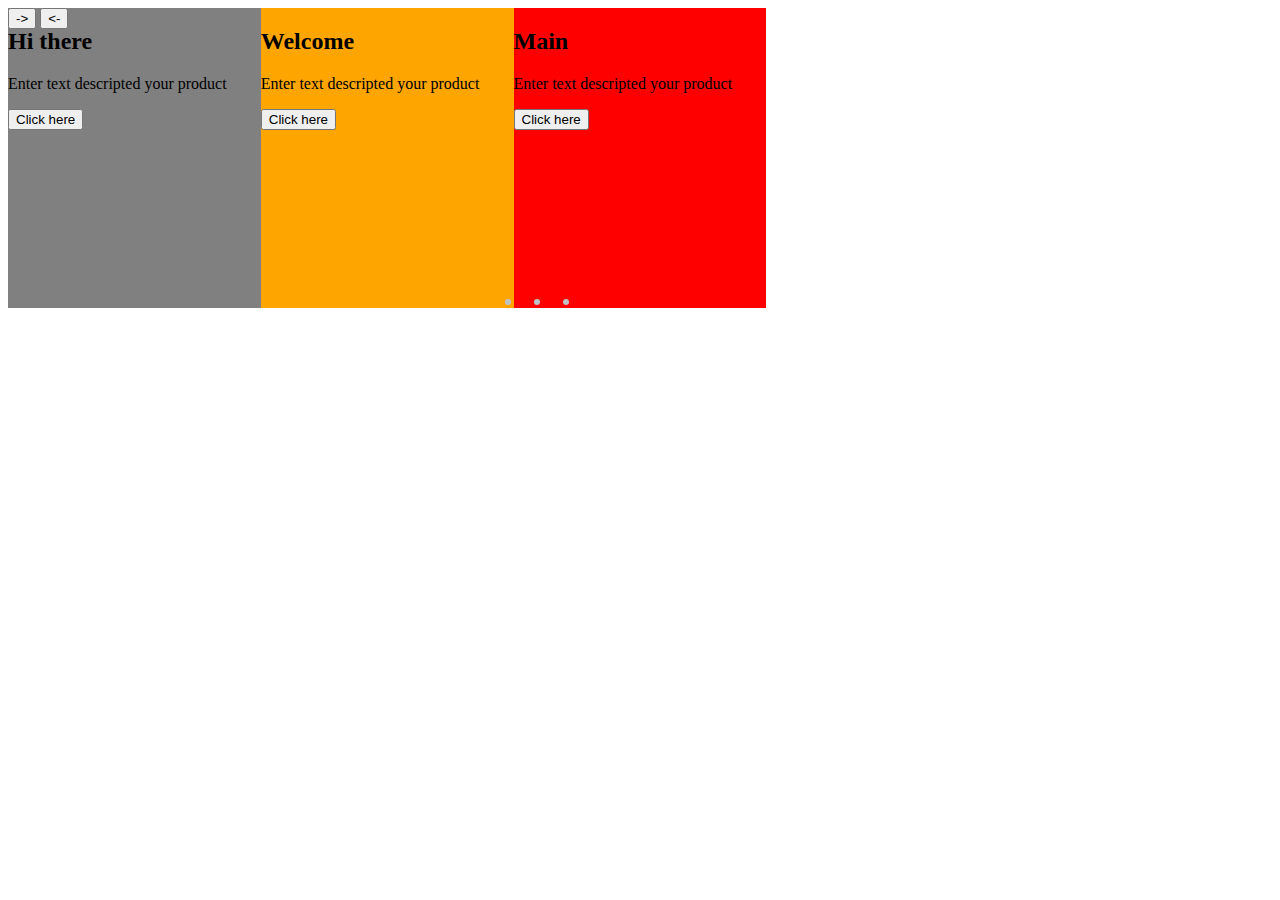
<file: index.html>
<!DOCTYPE html>
<html>
  <head>
    <meta charset="utf-8">
    <meta name="viewport" content="width=device-width, initial-scale=1">
    <title>slider</title>
    <link href="style.css" rel="stylesheet" type="text/css" />
  </head>
  <body>

<div class="slider">
  <div class="slider-items">
  <div class=" slide slide-item" style="background-color:grey">
     <h2 class="slide-title">Hi there</h2>
     <p class="slide-description">Enter text descripted your product</p>
      <button>Click here</button>
  </div>
  <div class="slide slide-item" style="background-color:orange">
<h2 class="slide-title">Welcome</h2>
     <p class="slide-description">Enter text descripted your product</p>
      <button>Click here</button>
</div>
  <div class="slide slide-item" style="background-color:red">
<h2 class="slide-title">Main</h2>
     <p class="slide-description">Enter text descripted your product</p>
      <button>Click here</button>
</div>
 
  </div>

<div class="buttons">
<button class="btn-nxt">-></button>
<button class="btn-prev"><-</button>
</div>


<div class="controlls">
  <button type="button" class="controll-toggle active"></button>
  <button type="button" class="controll-toggle"></button>
  <button type="button" class="controll-toggle"></button>
</div>

    <script src="script.js"></script>
  </body>
</html
</file>
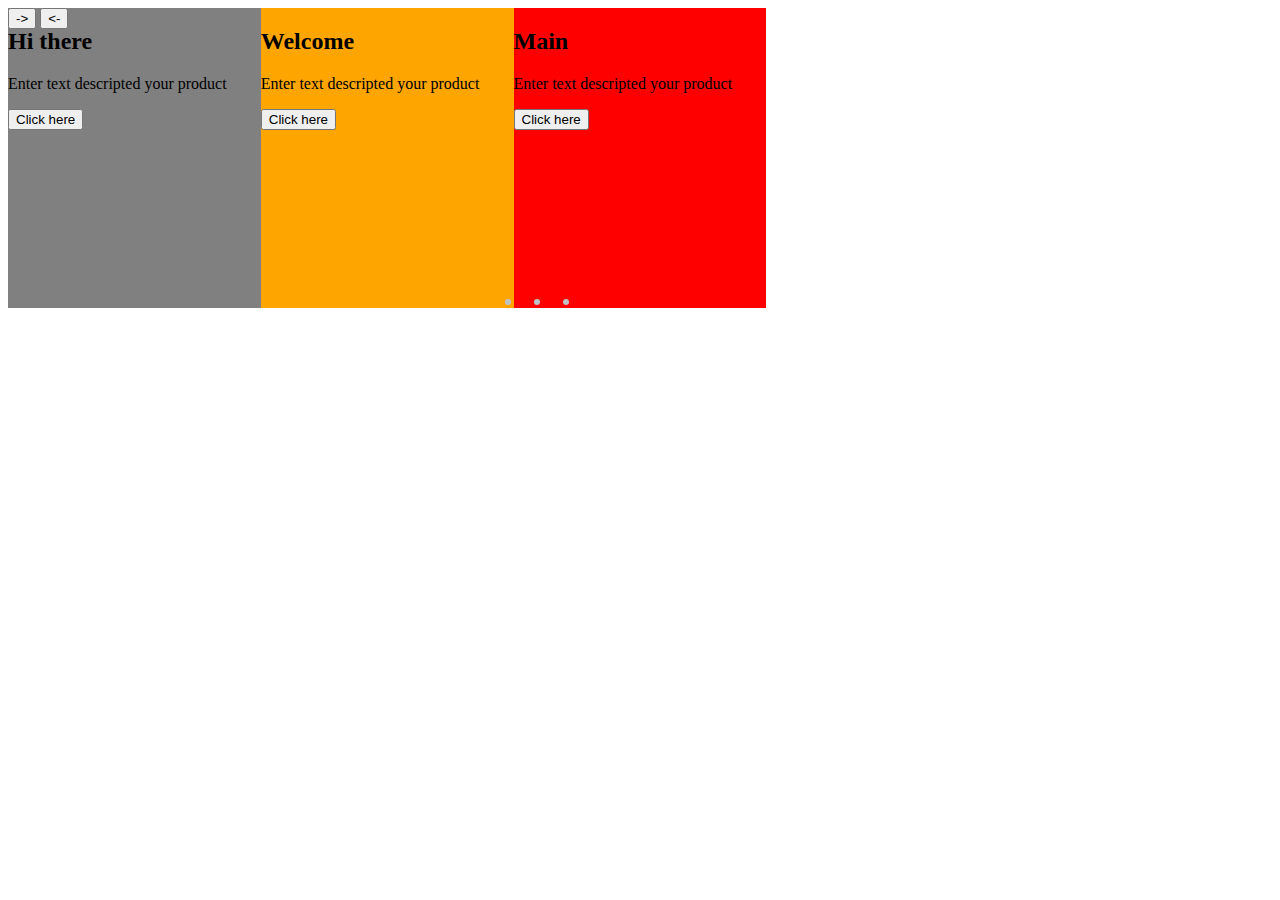
<file: dot-carous.html>
<!DOCTYPE html>
<html>
  <head>
    <meta charset="utf-8">
    <meta name="viewport" content="width=device-width, initial-scale=1">
    <title>slider</title>
    <link href="slider.css" rel="stylesheet" type="text/css" />
  </head>
  <body>

<div class="slider">
  <div class="slider-items">
  <div class=" slide slide-item" style="background-color:grey">
     <h2 class="slide-title">Hi there</h2>
     <p class="slide-description">Enter text descripted your product</p>
      <button>Click here</button>
  </div>
  <div class="slide slide-item" style="background-color:orange">
<h2 class="slide-title">Welcome</h2>
     <p class="slide-description">Enter text descripted your product</p>
      <button>Click here</button>
</div>
  <div class="slide slide-item" style="background-color:red">
<h2 class="slide-title">Main</h2>
     <p class="slide-description">Enter text descripted your product</p>
      <button>Click here</button>
</div>
 
  </div>

<div class="buttons">
<button class="btn-nxt">-></button>
<button class="btn-prev"><-</button>
</div>


<div class="controlls">
  <button type="button" class="controll-toggle active"></button>
  <button type="button" class="controll-toggle"></button>
  <button type="button" class="controll-toggle"></button>
</div>

    <script src="script.js"></script>
  </body>
</html
</file>
<file: style.css>
﻿.slider{
display:flex;
position:relative;
 background:#fff;
  max-width:80%;
 overflow:hidden;
}
.slider-items{
height:300px;
display:flex;
justify-content:center;
}
.buttons{
  position:absolute;
}
.controlls{
  position:absolute;
  display: flex;
  justify-content: space-between;
  align-items: center;
  width: 64px;
  height: 12px;
  margin: 0 auto;
  bottom:0;
  right: 450px;
}
.controll-toggle{
  text-decoration:none;
  cursor: pointer;
  padding: 0;
  width: 6px;
  height: 6px;
  border: 3px solid transparent;
  border-radius: 6px;
  background-color: #bec2c7;
}
</file>
<file: slider.css>
﻿.slider{
display:flex;
position:relative;
 background:#fff;
  max-width:80%;
 overflow:hidden;
}
.slider-items{
height:300px;
display:flex;
justify-content:center;
}
.buttons{
  position:absolute;
}
.controlls{
  position:absolute;
  display: flex;
  justify-content: space-between;
  align-items: center;
  width: 64px;
  height: 12px;
  margin: 0 auto;
  bottom:0;
  right: 450px;
}
.controll-toggle{
  text-decoration:none;
  cursor: pointer;
  padding: 0;
  width: 6px;
  height: 6px;
  border: 3px solid transparent;
  border-radius: 6px;
  background-color: #bec2c7;
}
</file>
